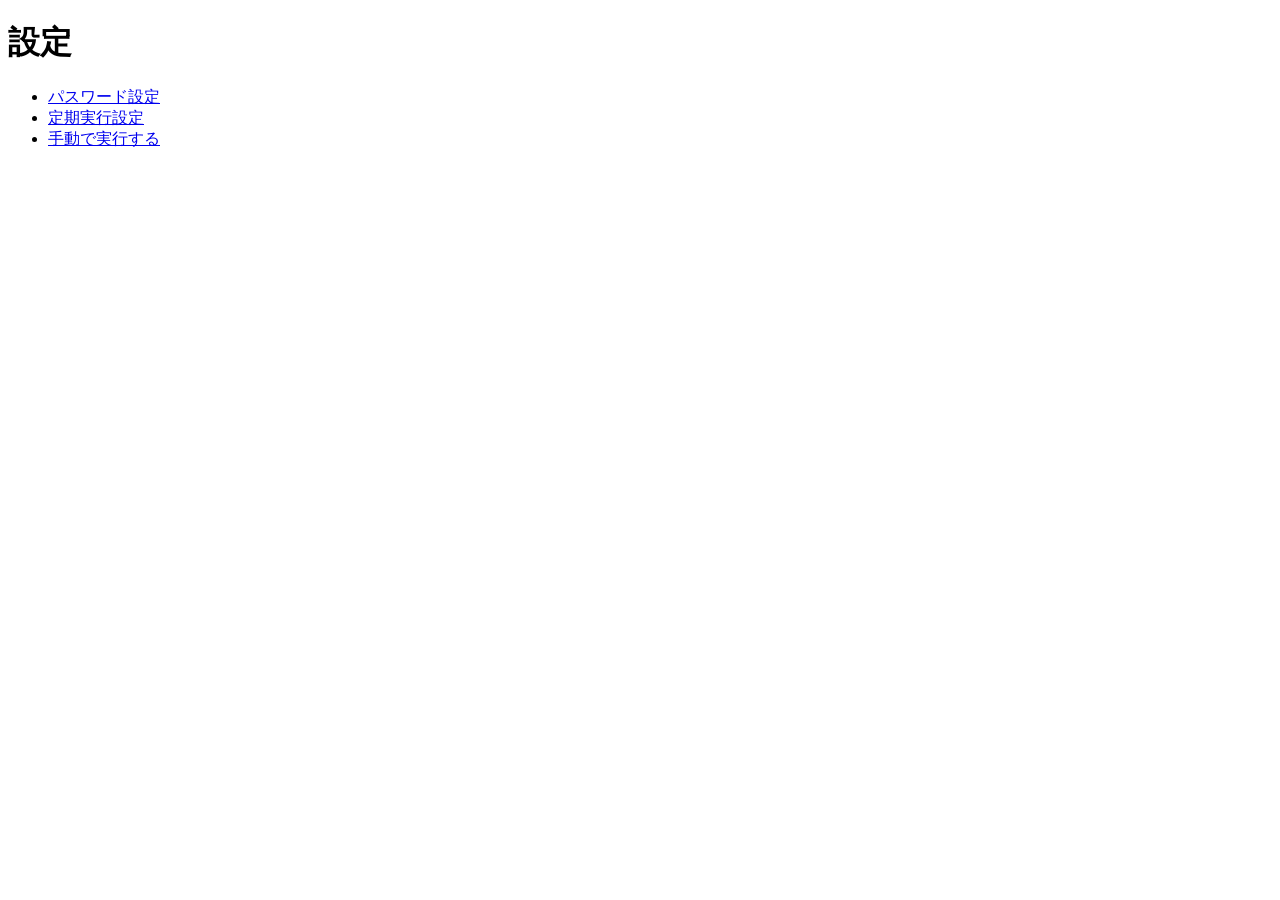
<file: python/app/templates/index.html>
<!DOCTYPE html>
<html>
    <head>
        <meta charset="UTF-8">
        <title>config</title>
    </head>
    <body>
    <h1>設定</h1>
    <ul>
        <li>
            <a href="password">パスワード設定</a>
        </li>
        <li>
            <a href="regular">定期実行設定</a>
        </li>
        <li>
            <a href="manual/start">手動で実行する</a>
        </li>
    </ul>
    </body>
</html>
</file>
